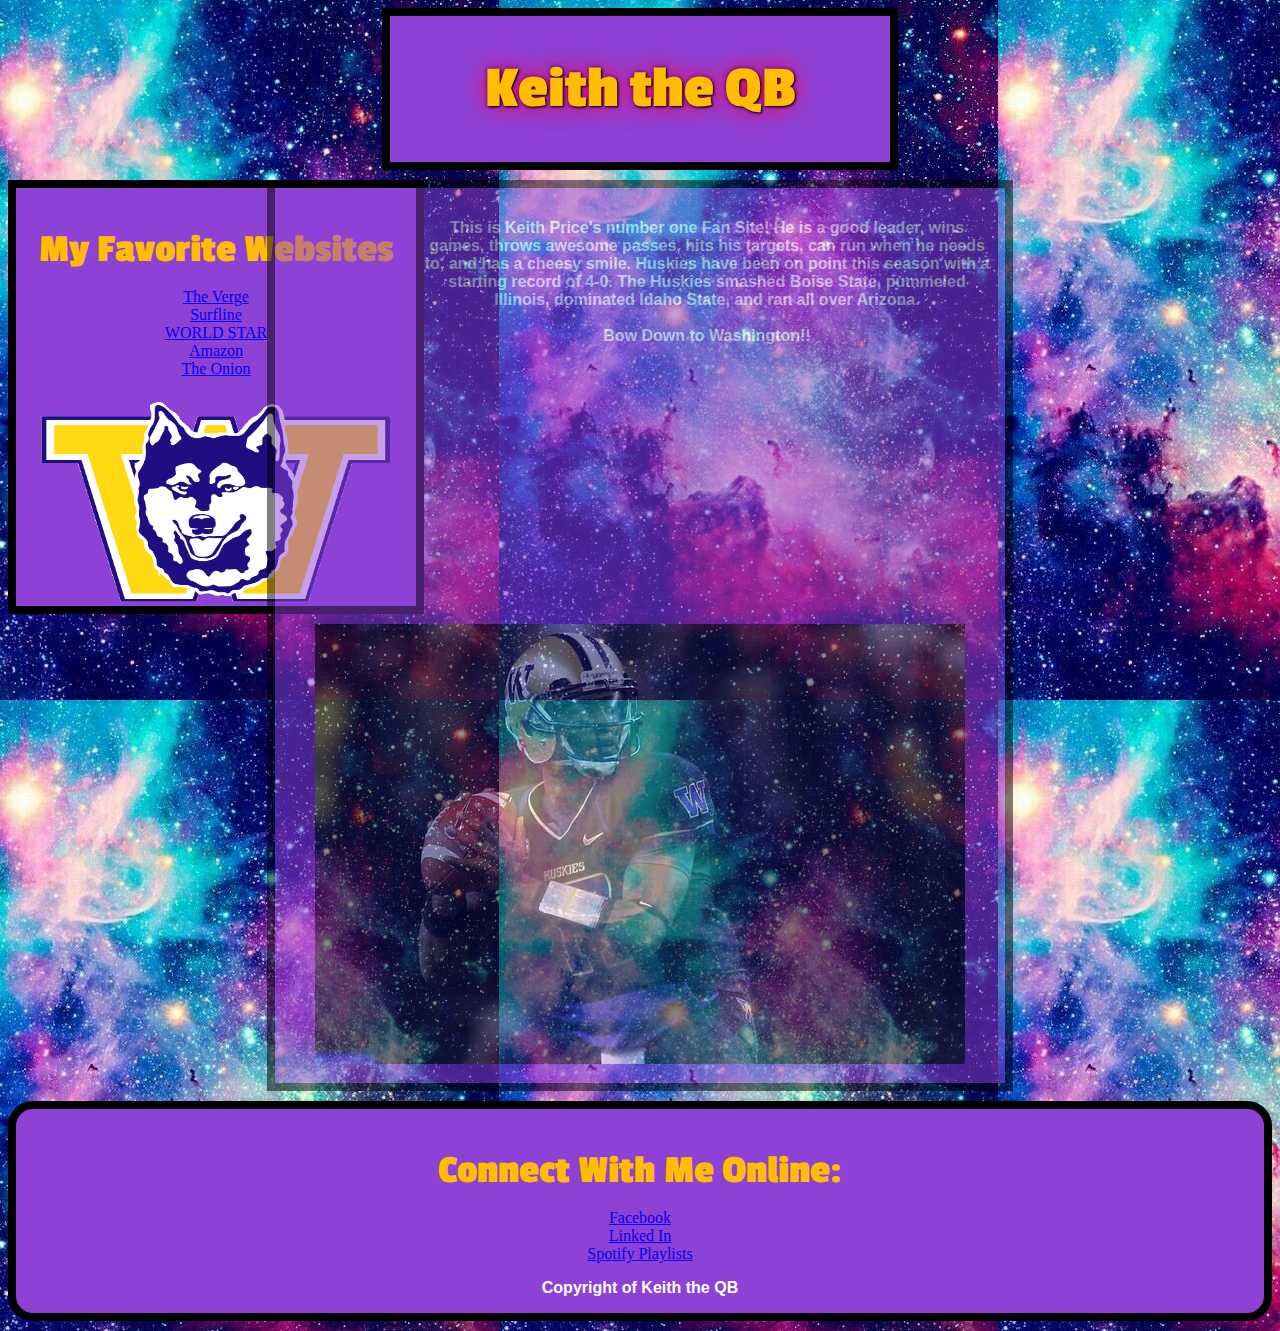
<file: introToCss.html>
<!DOCTYPE html>
	<head> 
		<title> Keith the QB  </title>
		<link rel="stylesheet" type="text/css" href="test.css" />
		<link href='http://fonts.googleapis.com/css?family=Passion+One' rel='stylesheet' type='text/css'>
	</head>

	<body>
		<div id = "Header">
			<h1> Keith the QB </h1>
		</div>
		
		<div id = "LeftNav">
			<h3> My Favorite Websites </h3>
			<ul>
				<li><a href="https://www.theverge.com">The Verge</a></li>
				<li><a href="https://www.surfline.com">Surfline</a></li>
				<li><a href="https://www.worldstarhiphop">WORLD STAR</a></li>
				<li><a href="https://www.amazon.com">Amazon</a></li>
				<li><a href="https://www.theonion.com">The Onion</a></li>
			</ul>
			<img src="icon.gif" width="350px" height="200px">
		</div>
		
		<div id = "Content">
			<p> This is Keith Price's number one Fan Site! He is a good leader, wins games, throws awesome passes, hits his targets, can run when he needs to, and has a cheesy smile. Huskies have been on point this season with a starting record of 4-0. The Huskies smashed Boise State, pummeled Illinois, dominated Idaho State, and ran all over Arizona. <br /><br /> <span id="bow">Bow Down to Washington!!</span></p>
			<img src="price.jpg">
		</div>
		
		<div id = "Footer">
			<h3>Connect With Me Online:</h3>
			<ul>
				<li><a href="https://www.Facebook.com">Facebook</a></li>
				<li><a href="https://www.Linkedin.com">Linked In</a></li>
				<li><a href="https://www.Spotify.com">Spotify Playlists</a></li>
			</ul>
			<p>Copyright of Keith the QB</p>
		</div>

	</body>

</html>
</file>
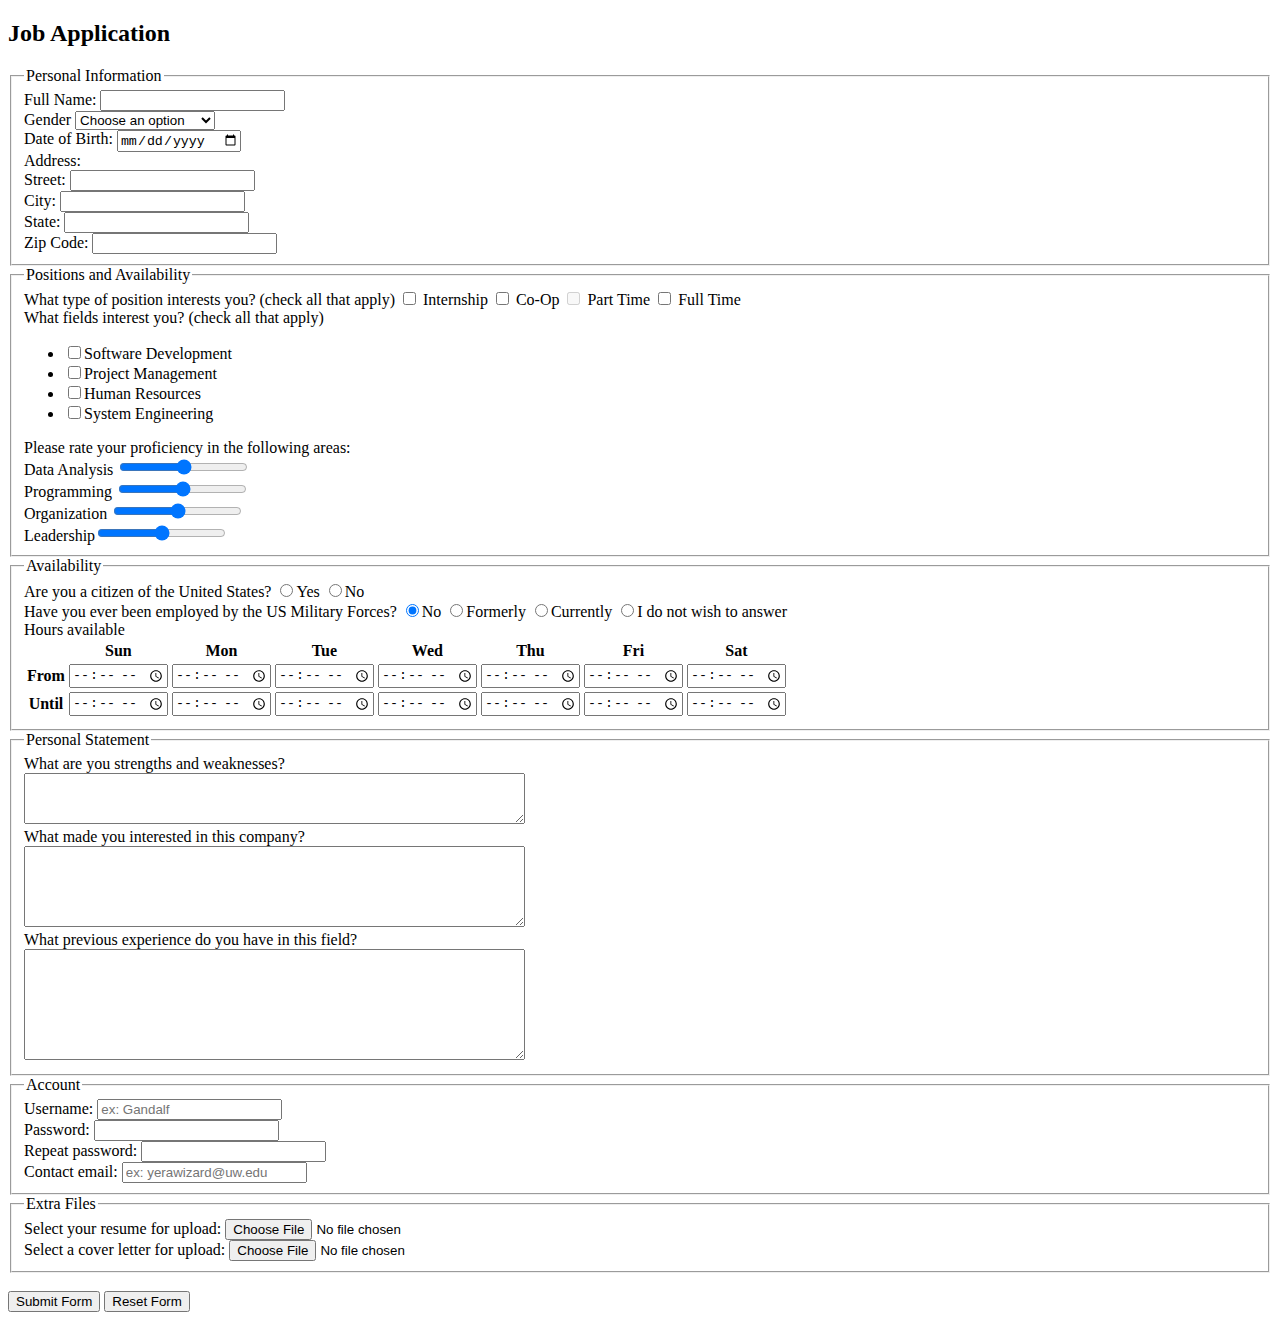
<file: jobApplicationForm.html>
<!DOCTYPE html>
<html>
<head>
	<meta charset="utf-8">
	<title>Job Application</title>
</head>
<body>

<h2>Job Application</h2>

<form action="https://github.com/mclooner-1632778/mclooner-1632778.github.io/formAnswers.php" method="post">

	<fieldset>
		<legend>Personal Information</legend>
		<div class="field">
			<label>Full Name:</label> 
			<input type="text" name="fullname">
		</div>
		<div class="field">
			<label>Gender</label> 
			<select name="state">
				<option value="" selected="true">Choose an option</option>
				<option value="M">Male</option>
				<option value="F">Female</option>
				<option value="NB">I wish not to answer</option>
			</select>
		</div>
		<div class="field">
			<label>Date of Birth:</label> 
			<input type="date" name="birthday">
		</div>

		<label>Address:</label> 
		<div class="field">
			<label>Street:</label> 
			<input type="text" name="street">
		</div>
		<div class="field">
			<label>City:</label> 
			<input type="text" name="city">
		</div>
		<div class="field">
			<label>State:</label> 
			<input type="text" name="state" maxlength="2">
		</div>
		<div class="field">
			<label>Zip Code:</label> 
			<input type="number" name="zip">
		</div>
	</fieldset>

	<fieldset>
		<legend>Positions and Availability</legend>
		<div class="field">
			<label>What type of position interests you? (check all that apply)</label>
			<input type="checkbox" name="position_in" value="intern"> Internship
			<input type="checkbox" name="position_co" value="coop"> Co-Op
			<input type="checkbox" name="position_pt" value="parttime" disabled> Part Time
			<input type="checkbox" name="position_ft" value="fulltime"> Full Time
		</div>
		<div class="field">
			<label>What fields interest you? (check all that apply)</label>
			<ul>
				<li><input type="checkbox" name="field_sd" value="developer">Software Development</li>
				<li><input type="checkbox" name="field_pm" value="manager">Project Management</li>
				<li><input type="checkbox" name="field_hr" value="hrrep">Human Resources</li>
				<li><input type="checkbox" name="field_en" value="engineer">System Engineering</li>
			</ul>
		</div>
		<div class="field">
			<label>Please rate your proficiency in the following areas:</label> </br>
			Data Analysis <input type="range" name="skills_da" min="0" max="10">  </br>
			Programming <input type="range" name="skills_pr" min="0" max="10"> </br>
			Organization <input type="range" name="skills_or" min="0" max="10"> </br>
			Leadership<input type="range" name="skills_le" min="0" max="10">
		</div>
	</fieldset>

	<fieldset>
		<legend>Availability</legend>
		<div class="field">
			<label>Are you a citizen of the United States?</label> 
			<input type="radio" name="citizen" value="yes">Yes
			<input type="radio" name="citizen" value="no">No
		</div>
		<div class="field">
			<label>Have you ever been employed by the US Military Forces?</label> 
			<input type="radio" name="military" value="no" checked>No
			<input type="radio" name="military" value="former">Formerly
			<input type="radio" name="military" value="current">Currently
			<input type="radio" name="military" value="none">I do not wish to answer
		</div>

		<div class="field">
			<label>Hours available</label>
			<table>
				<tr>
					<td></td>
					<th>Sun</th>
					<th>Mon</th>
					<th>Tue</th>
					<th>Wed</th>
					<th>Thu</th>
					<th>Fri</th>
					<th>Sat</th>
				</tr>
				<tr>
					<th>From</th>
					<td><input type="time" size="5" name="su_from"></td>
					<td><input type="time" size="5" name="mo_from"></td>
					<td><input type="time" size="5" name="tu_from"></td>
					<td><input type="time" size="5" name="we_from"></td>
					<td><input type="time" size="5" name="th_from"></td>
					<td><input type="time" size="5" name="fr_from"></td>
					<td><input type="time" size="5" name="sa_from"></td>
				</tr>
				<tr>
					<th>Until</th>
					<td><input type="time" size="5" name="su_until"></td>
					<td><input type="time" size="5" name="mo_until"></td>
					<td><input type="time" size="5" name="tu_until"></td>
					<td><input type="time" size="5" name="we_until"></td>
					<td><input type="time" size="5" name="th_until"></td>
					<td><input type="time" size="5" name="fr_until"></td>
					<td><input type="time" size="5" name="sa_until"></td>
				</tr>
			</table>
		</div>
	</fieldset>

	<fieldset>
		<legend>Personal Statement</legend>
		<div class="field">
			<label>What are you strengths and weaknesses?</label><br>
			<textarea name="strengthWeakness" rows="3" cols="60"></textarea>
		</div>
		<div class="field">
			<label>What made you interested in this company?</label><br>
			<textarea name="companyInterest" rows="5" cols="60"></textarea>
		</div>
		<div class="field">
			<label>What previous experience do you have in this field?</label><br>
			<textarea name="experience" rows="7" cols="60"></textarea>
		</div>
	</fieldset>

	<fieldset>
		<legend>Account</legend>
		<div class="field">
			<label>Username:</label> 
			<input type="text" name="username" placeholder="ex: Gandalf" required>
		</div>
		<div class="field">
			<label>Password:</label> 
			<input type="password" name="password">
		</div>
		<div class="field">
			<label>Repeat password:</label> 
			<input type="password" name="password_r">
		</div>
		<div class="field">
			<label>Contact email:</label>
			<input type="email" name="email" placeholder="ex: yerawizard@uw.edu">
	</fieldset>

	<fieldset>
		<legend>Extra Files</legend>
		<div class="field">
			<label>Select your resume for upload:</label>
			<input type="file" name="resume">
		</div>
		<div class="field">
			<label>Select a cover letter for upload:</label>
			<input type="file" name="cover letter">
		</div>
	</fieldset>
	</br>
	<input type="submit" value="Submit Form">
	<input type="reset" value ="Reset Form">

</form>
</body>
</html>
</file>
<file: test.css>
body{
    background-image: url('Colorful-Galaxy-Background.jpeg');
  
}

P{
    color: white;
    font-family: "Arial";
    font-weight: bold;

}

h3{
    color: #FFBC00;
    font-size: 40px;
    font-family: "Passion One";
    margin-bottom: 0px;

}

li{

}

#Header{
    width: 500px;
    margin-left: auto;
    margin-right: auto;
    margin-bottom: 10px;
    border: solid 8px black;
    text-align: center;
    background-color: #8E41D5;

}

#Header h1{
    font-size: 60px;
    font-family: "Passion One";
    color: #FFBC00;
    font-weight: bold;
    text-shadow: 1px 1px 2px black, 0 0 25px rgb(255, 0, 85), 0 0 5px darkblue;

}

#LeftNav{
    width: 400px;
    float: left;
    margin-left: auto;
    margin-right: auto;
    margin-bottom: 10px;
    border: solid 8px black;
    text-align: center;
    background-color: #8E41D5;

}

#LeftNav img{

}

#LeftNav ul{
    list-style-type: none;
    padding-left: 0px;
    padding-bottom: 8px;

}

#LeftNav h3{

}

#Content{
    width: 700px;
    margin-left: auto;
    margin-right: auto;
    margin-bottom: 10px;
    border: solid 8px black;
    text-align: center;
    padding: 15px;
    background-color: #8E41D5;
    opacity: 0.5;

}

#Footer{
    margin-left: auto;
    margin-right: auto;
    margin-bottom: 10px;
    border: solid 8px black;
    text-align: center;
    background-color: #8E41D5;
    border-radius: 25px;

}

#Footer ul{
    list-style-type: none;
    padding-left: 0px;
}
</file>
